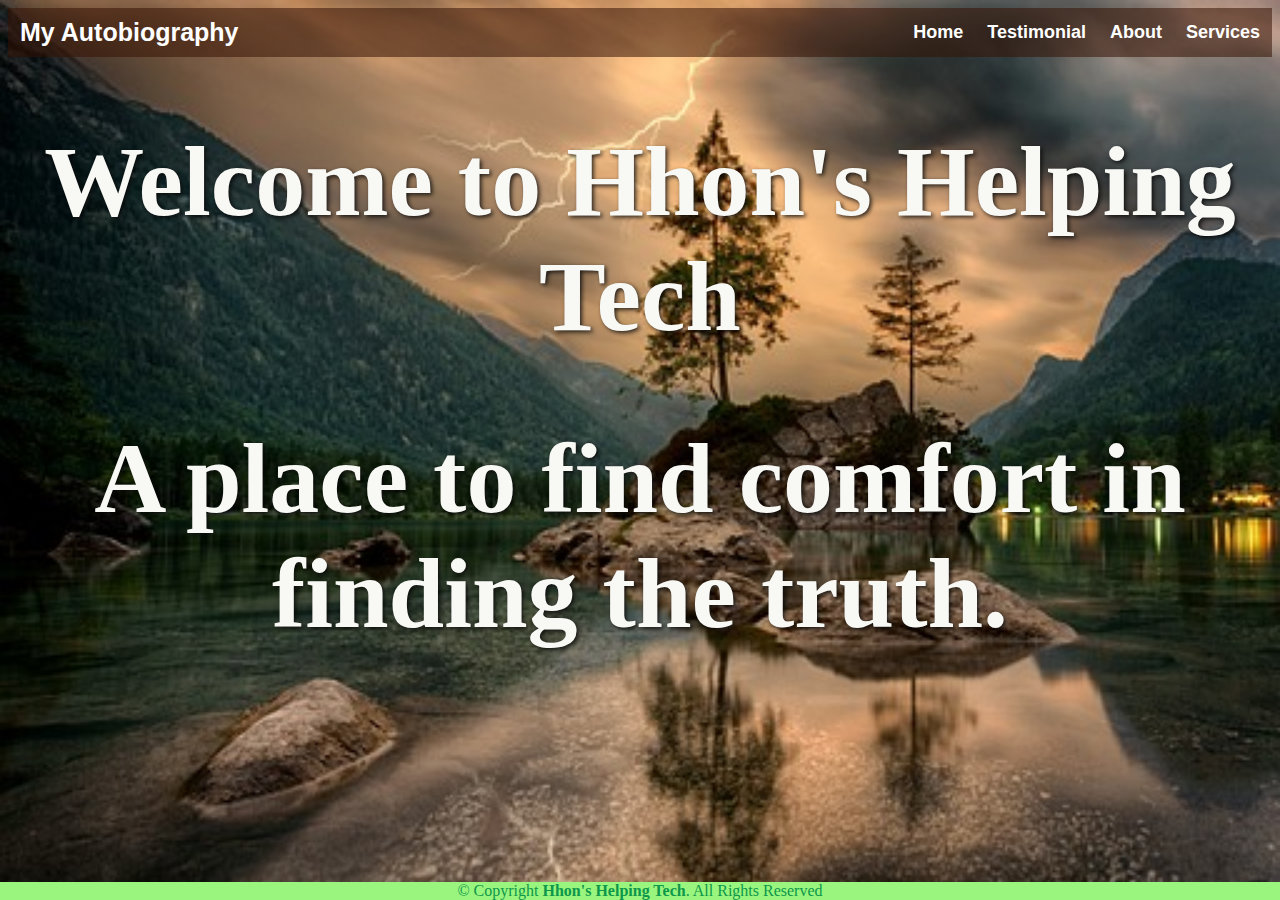
<file: index.html>
<head>
    <title>My Autobiography </title>
    <link rel="stylesheet" type="text/css" href="style.css" media="screen">
</head>


<body data-new-gr-c-s-check-loaded="14.1195.0" data-gr-ext-installed="">
    <header>
        <div class="header">
            <div class="header-Left">
                <a href="index.html" class="logo">My Autobiography</a>
            </div>
            <div class="header-Right">
                <a class="active" href="index.html">Home</a>
                <a href="testimonial.html">Testimonial</a>
                <a href="about.html">About</a>
                <a href="services.html">Services</a>
            </div>
        </div>

    </header>
    <section>
        <h1>Welcome to Hhon's Helping Tech</h1>
        <h1 > A place to find comfort in finding the truth.</h1>

    </section>

    <footer class="">
        <div class="footer">
            © Copyright <strong><span>Hhon's Helping Tech</span></strong>. All Rights Reserved
        </div>
    </footer>



</body>
</file>
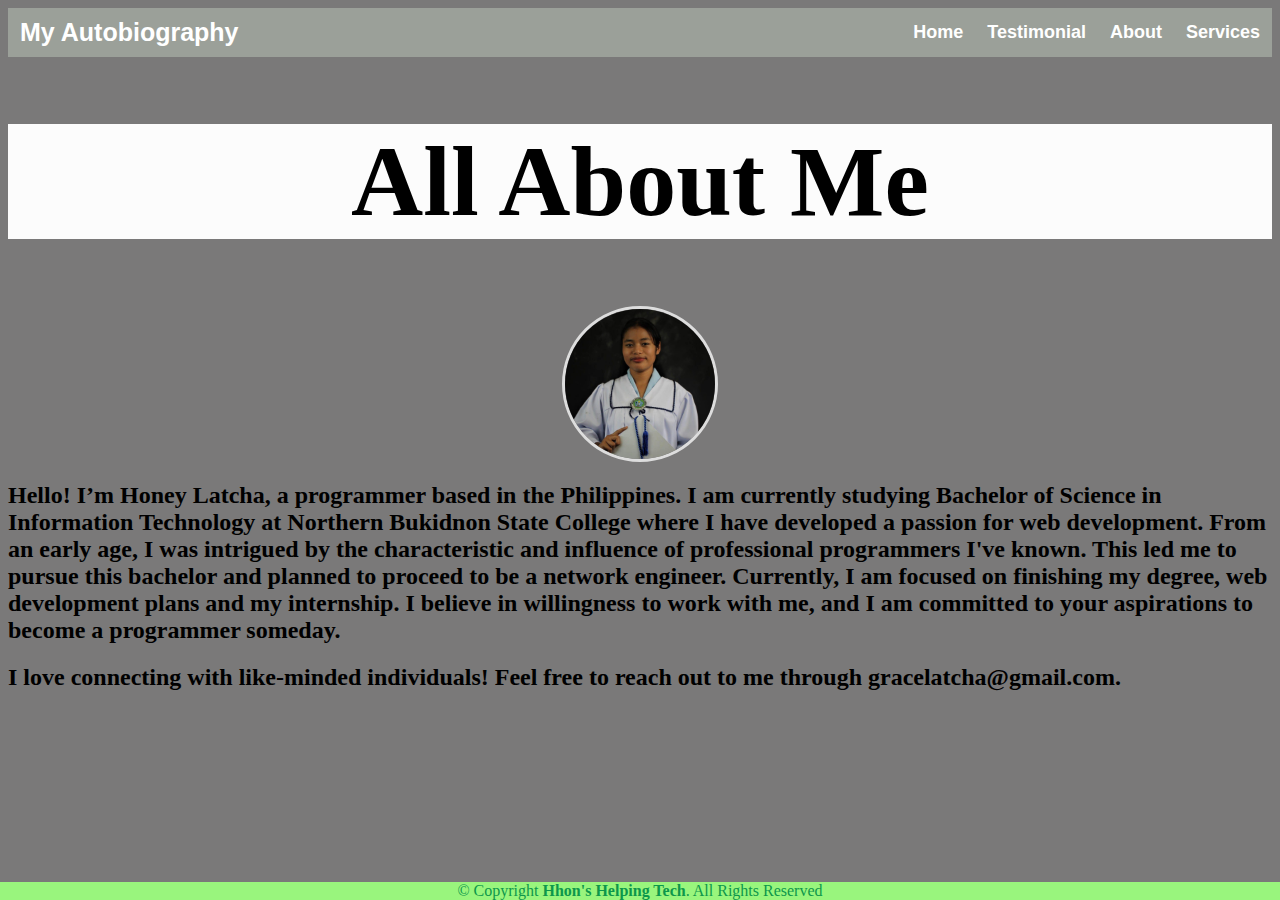
<file: about.html>
<head>
    <title>My Autobiography </title>
    <link rel="stylesheet" type="text/css" href="about/style.css" media="screen">
</head>


<body data-new-gr-c-s-check-loaded="14.1195.0" data-gr-ext-installed="">
    <header>
        <div class="header">
            <div class="header-Left">
                <a href="index.html" class="logo">My Autobiography</a>
            </div>
            <div class="header-Right">
                <a class="active" href="index.html">Home</a>
                <a href="testimonial.html">Testimonial</a>
                <a href="about.html">About</a>
                <a href="services.html">Services</a>
            </div>

        </div>

    </header>
    <section>
        <h1>All About Me</h1>

        <div class="profile-image">
            <img src="about/img/hhon.jpg" alt="Honey Latcha" class="profile-picture">
        </div>

        <h2> Hello! I’m Honey Latcha, a programmer based in the Philippines. I am currently studying Bachelor of Science
            in Information Technology at Northern Bukidnon State College where I have developed a passion for web
            development.
            From an early age, I was intrigued by the characteristic and influence of professional programmers I've
            known. This led me to pursue this bachelor and planned to proceed to be a network engineer.
            Currently, I am focused on finishing my degree, web development plans and my internship. I believe in
            willingness to work with me, and I am committed to your aspirations to become a programmer someday.</h2>
        <h2>I love connecting with like-minded individuals! Feel free to reach out to me through gracelatcha@gmail.com.
        </h2>
    </section>

    <footer class="">
        <div class="footer">
            © Copyright <strong><span>Hhon's Helping Tech</span></strong>. All Rights Reserved
        </div>
    </footer>



</body>
</file>
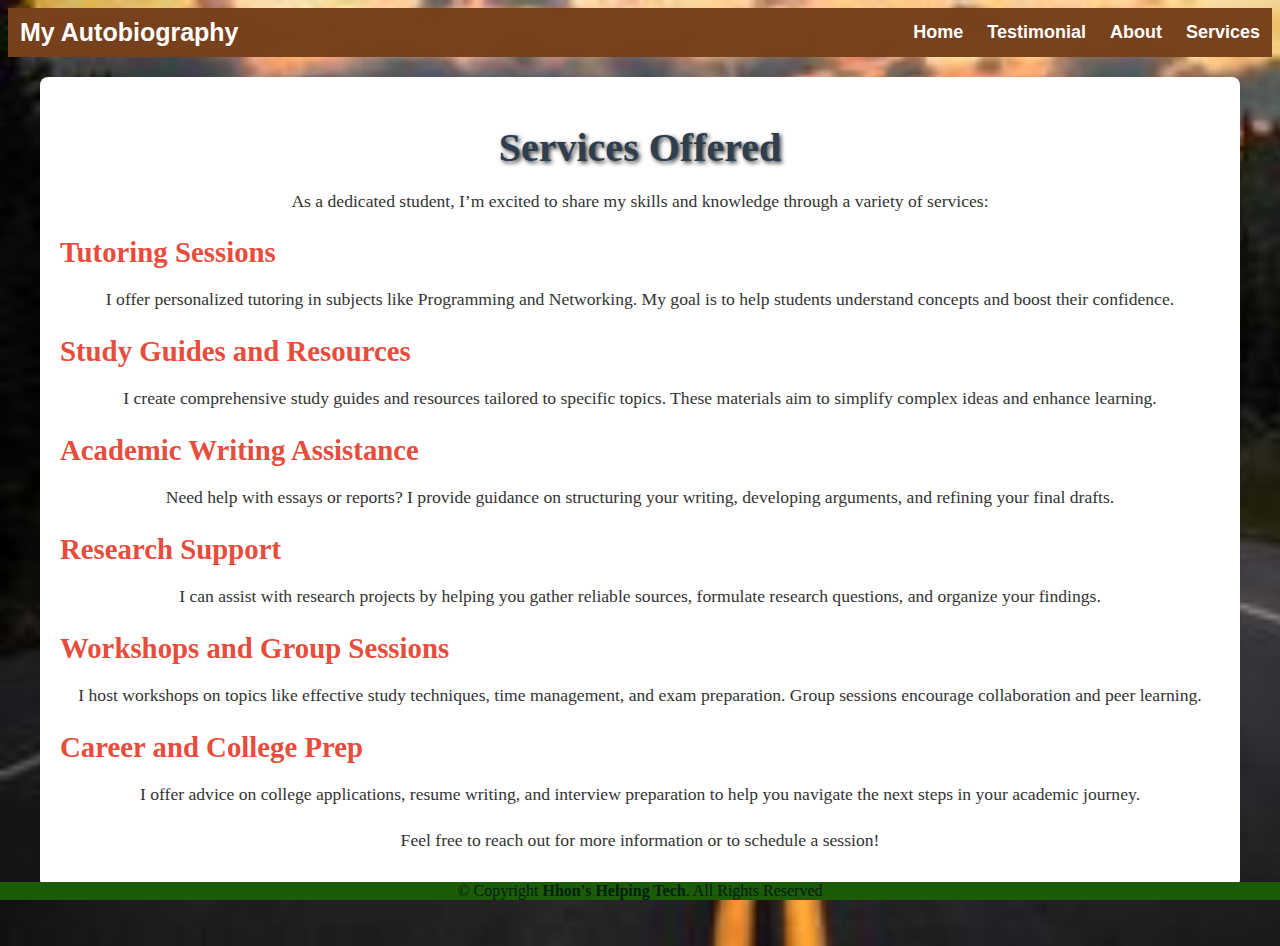
<file: services.html>
<head>
    <title>My Autobiography </title>
    <link rel="stylesheet" type="text/css" href="services/style.css" media="screen">
</head>


<body data-new-gr-c-s-check-loaded="14.1195.0" data-gr-ext-installed="">
    <header>
        <div class="header">
            <div class="header-Left">
                <a href="index.html" class="logo">My Autobiography</a>
            </div>
            <div class="header-Right">
                <a class="active" href="index.html">Home</a>
                <a href="testimonial.html">Testimonial</a>
                <a href="about.html">About</a>
                <a href="services.html">Services</a>
            </div>
        </div>

    </header>
    <main>
        <section class="services">
            <h1>Services Offered</h1>
            <p>As a dedicated student, I’m excited to share my skills and knowledge through a variety of services:</p>

            <ul>
                <li>
                    <h2>Tutoring Sessions</h2>
                    <p>I offer personalized tutoring in subjects like Programming and Networking. My goal is to help
                        students understand concepts and boost their confidence.</p>
                </li>

                <li>
                    <h2>Study Guides and Resources</h2>
                    <p>I create comprehensive study guides and resources tailored to specific topics. These materials
                        aim to simplify complex ideas and enhance learning.</p>
                </li>

                <li>
                    <h2>Academic Writing Assistance</h2>
                    <p>Need help with essays or reports? I provide guidance on structuring your writing, developing
                        arguments, and refining your final drafts.</p>
                </li>

                <li>
                    <h2>Research Support</h2>
                    <p>I can assist with research projects by helping you gather reliable sources, formulate research
                        questions, and organize your findings.</p>
                </li>

                <li>
                    <h2>Workshops and Group Sessions</h2>
                    <p>I host workshops on topics like effective study techniques, time management, and exam
                        preparation. Group sessions encourage collaboration and peer learning.</p>
                </li>

                <li>
                    <h2>Career and College Prep</h2>
                    <p>I offer advice on college applications, resume writing, and interview preparation to help you
                        navigate the next steps in your academic journey.</p>
                </li>
            </ul>

            <p>Feel free to reach out for more information or to schedule a session!</p>
        </section>
    </main>

    <footer class="">
        <div class="footer">
            © Copyright <strong><span>Hhon's Helping Tech</span></strong>. All Rights Reserved
        </div>
    </footer>



</body>
</file>
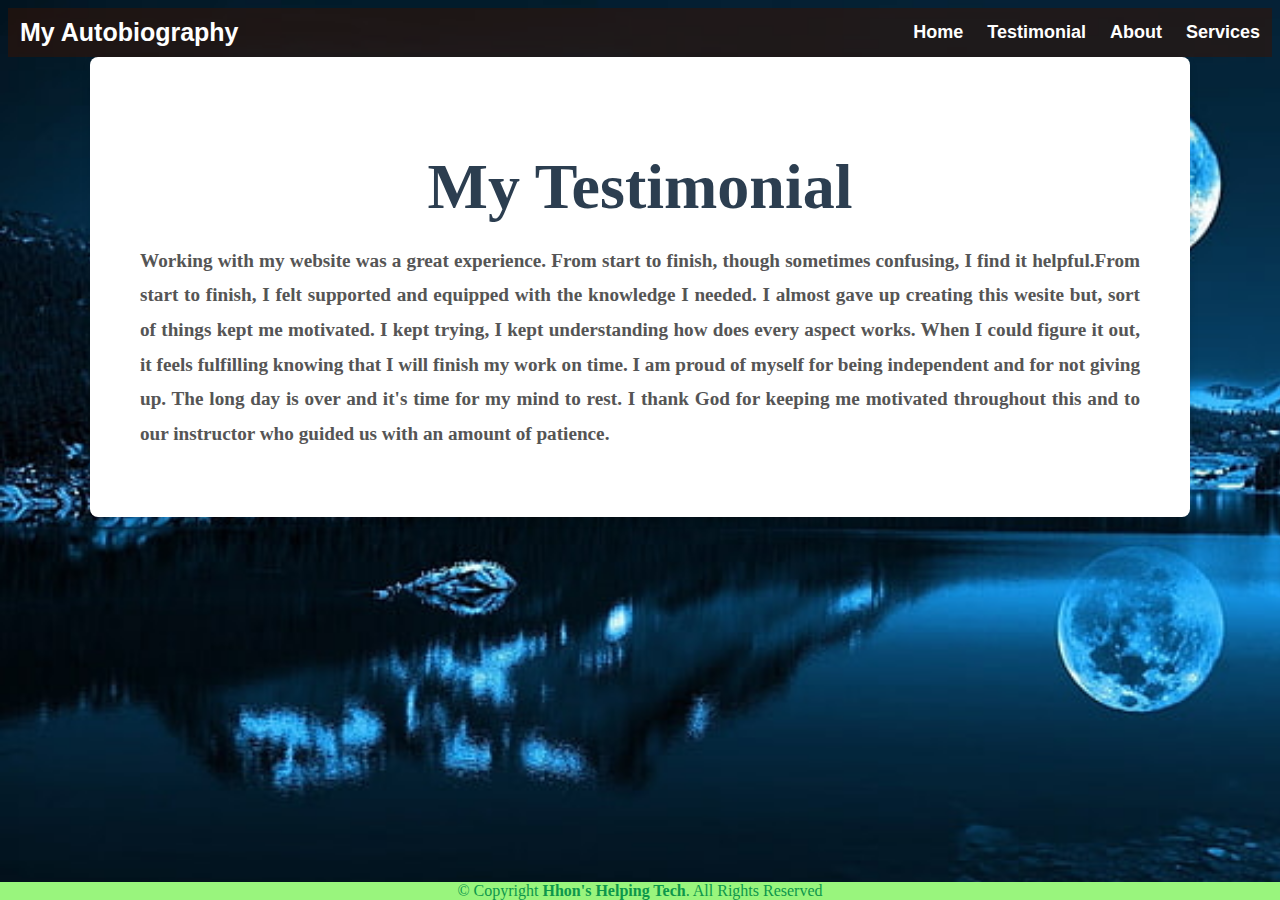
<file: testimonial.html>
<head>
    <title>My Autobiography </title>
    <link rel="stylesheet" type="text/css" href="testimonial/style.css" media="screen">
</head>


<body data-new-gr-c-s-check-loaded="14.1195.0" data-gr-ext-installed="">
    <header>
        <div class="header">
            <div class="header-Left">
                <a href="index.html" class="logo">My Autobiography</a>
            </div>
            <div class="header-Right">
                <a class="active" href="index.html">Home</a>
                <a href="testimonial.html">Testimonial</a>
                <a href="about.html">About</a>
                <a href="services.html">Services</a>
            </div>
        </div>

    </header>
    <section>
        <h1>My Testimonial</h1>
        <h2>Working with my website was a great experience. From start to finish, though sometimes confusing, I find it
            helpful.From start to finish, I felt supported and equipped with the knowledge I needed.
            I almost gave up creating this wesite but, sort of things kept me motivated. I kept trying, I kept
            understanding how does every aspect works. When I could figure it out, it feels fulfilling knowing that I
            will finish my work on time. I am proud of myself for being independent and for not giving up. The long day
            is over and it's time for my mind to rest. I thank God for keeping me motivated throughout this and to our
            instructor who guided us with an amount of patience.</h2>

    </section>

    <footer class="">
        <div class="footer">
            © Copyright <strong><span>Hhon's Helping Tech</span></strong>. All Rights Reserved
        </div>
    </footer>



</body>
</file>
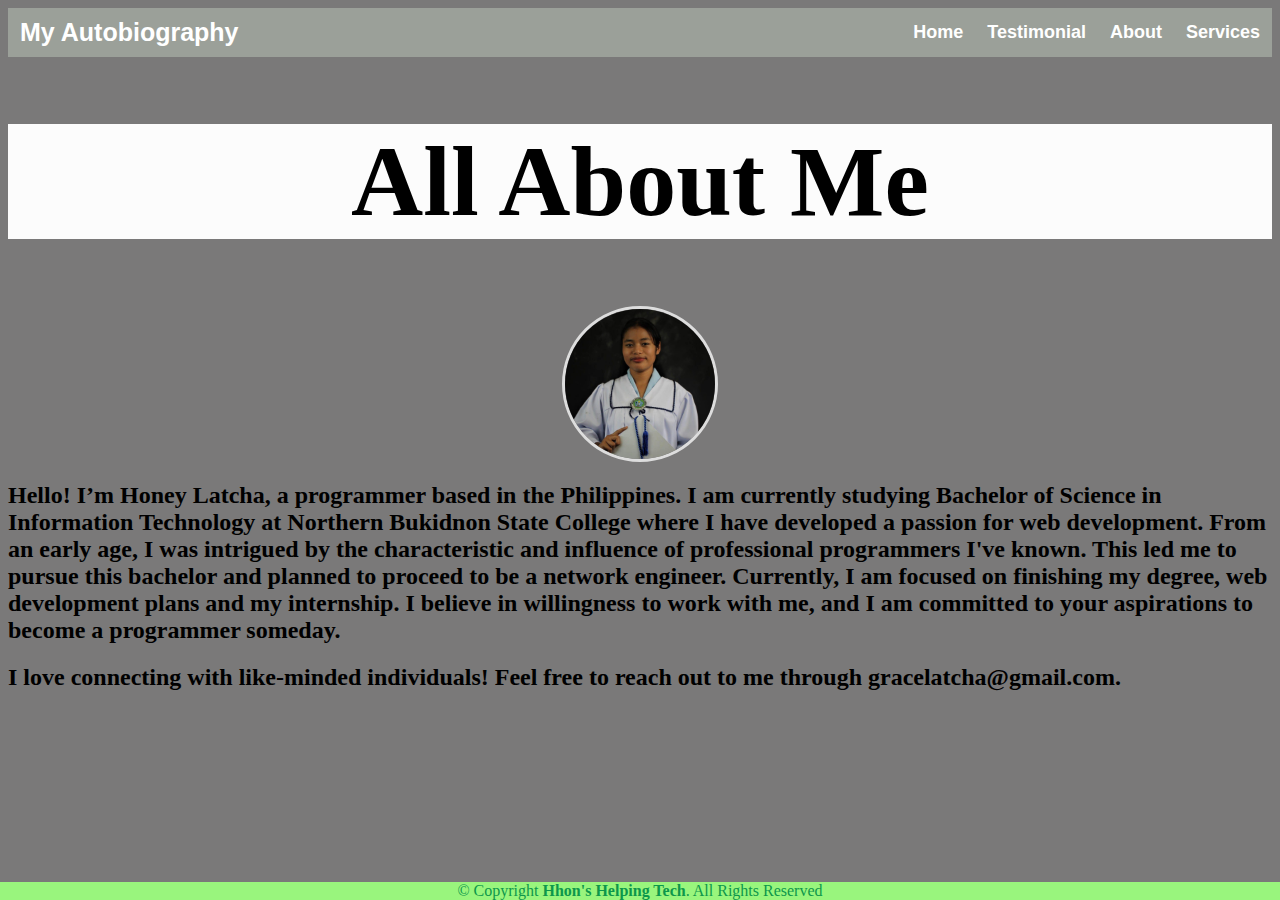
<file: about/about.html>
<head>
    <title>My Autobiography </title>
    <link rel="stylesheet" type="text/css" href="style.css" media="screen">
</head>


<body data-new-gr-c-s-check-loaded="14.1195.0" data-gr-ext-installed="">
    <header>
        <div class="header">
            <div class="header-Left">
                <a href="index.html" class="logo">My Autobiography</a>
            </div>
            <div class="header-Right">
                <a class="active" href="index.html">Home</a>
                <a href="testimonial/testimonial.html">Testimonial</a>
                <a href="about/about.html">About</a>
                <a href="services/services.html">Services</a>
            </div>

        </div>

    </header>
    <section>
        <h1>All About Me</h1>

        <div class="profile-image">
            <img src="img/hhon.jpg" alt="Honey Latcha" class="profile-picture">
        </div>

        <h2> Hello! I’m Honey Latcha, a programmer based in the Philippines. I am currently studying Bachelor of Science
            in Information Technology at Northern Bukidnon State College where I have developed a passion for web
            development.
            From an early age, I was intrigued by the characteristic and influence of professional programmers I've
            known. This led me to pursue this bachelor and planned to proceed to be a network engineer.
            Currently, I am focused on finishing my degree, web development plans and my internship. I believe in
            willingness to work with me, and I am committed to your aspirations to become a programmer someday.</h2>
        <h2>I love connecting with like-minded individuals! Feel free to reach out to me through gracelatcha@gmail.com.
        </h2>
    </section>

    <footer class="">
        <div class="footer">
            © Copyright <strong><span>Hhon's Helping Tech</span></strong>. All Rights Reserved
        </div>
    </footer>



</body>
</file>
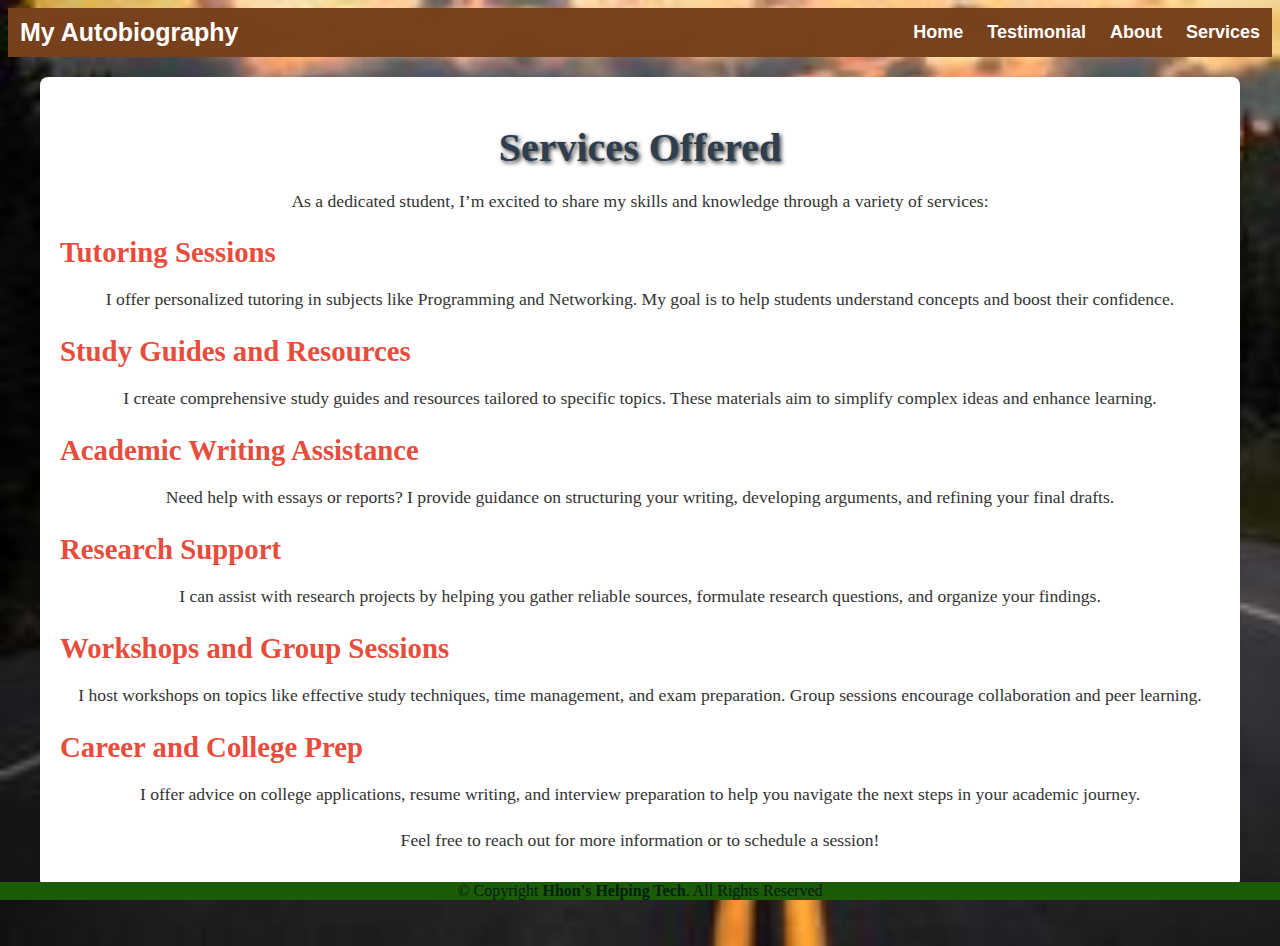
<file: services/services.html>
<head>
    <title>My Autobiography </title>
    <link rel="stylesheet" type="text/css" href="style.css" media="screen">
</head>


<body data-new-gr-c-s-check-loaded="14.1195.0" data-gr-ext-installed="">
    <header>
        <div class="header">
            <div class="header-Left">
                <a href="index.html" class="logo">My Autobiography</a>
            </div>
            <div class="header-Right">
                <a class="active" href="index.html">Home</a>
                <a href="testimonial/testimonial.html">Testimonial</a>
                <a href="about/about.html">About</a>
                <a href="services/services.html">Services</a>
            </div>
        </div>

    </header>
    <main>
        <section class="services">
            <h1>Services Offered</h1>
            <p>As a dedicated student, I’m excited to share my skills and knowledge through a variety of services:</p>

            <ul>
                <li>
                    <h2>Tutoring Sessions</h2>
                    <p>I offer personalized tutoring in subjects like Programming and Networking. My goal is to help
                        students understand concepts and boost their confidence.</p>
                </li>

                <li>
                    <h2>Study Guides and Resources</h2>
                    <p>I create comprehensive study guides and resources tailored to specific topics. These materials
                        aim to simplify complex ideas and enhance learning.</p>
                </li>

                <li>
                    <h2>Academic Writing Assistance</h2>
                    <p>Need help with essays or reports? I provide guidance on structuring your writing, developing
                        arguments, and refining your final drafts.</p>
                </li>

                <li>
                    <h2>Research Support</h2>
                    <p>I can assist with research projects by helping you gather reliable sources, formulate research
                        questions, and organize your findings.</p>
                </li>

                <li>
                    <h2>Workshops and Group Sessions</h2>
                    <p>I host workshops on topics like effective study techniques, time management, and exam
                        preparation. Group sessions encourage collaboration and peer learning.</p>
                </li>

                <li>
                    <h2>Career and College Prep</h2>
                    <p>I offer advice on college applications, resume writing, and interview preparation to help you
                        navigate the next steps in your academic journey.</p>
                </li>
            </ul>

            <p>Feel free to reach out for more information or to schedule a session!</p>
        </section>
    </main>

    <footer class="">
        <div class="footer">
            © Copyright <strong><span>Hhon's Helping Tech</span></strong>. All Rights Reserved
        </div>
    </footer>



</body>
</file>
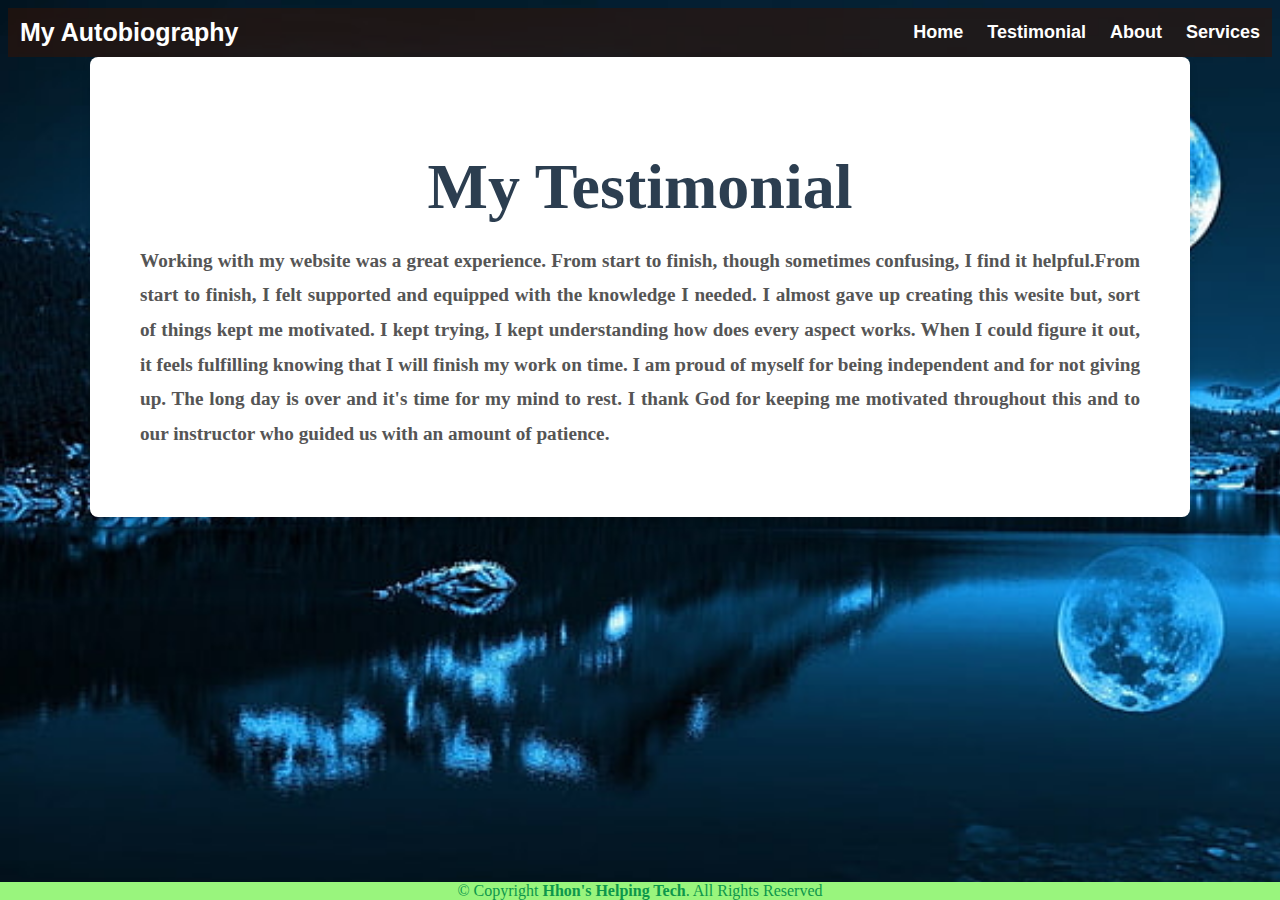
<file: testimonial/testimonial.html>
<head>
    <title>My Autobiography </title>
    <link rel="stylesheet" type="text/css" href="style.css" media="screen">
</head>


<body data-new-gr-c-s-check-loaded="14.1195.0" data-gr-ext-installed="">
    <header>
        <div class="header">
            <div class="header-Left">
                <a href="index.html" class="logo">My Autobiography</a>
            </div>
            <div class="header-Right">
                <a class="active" href="index.html">Home</a>
                <a href="testimonial/testimonial.html">Testimonial</a>
                <a href="about/about.html">About</a>
                <a href="services/services.html">Services</a>
            </div>
        </div>

    </header>
    <section>
        <h1>My Testimonial</h1>
        <h2>Working with my website was a great experience. From start to finish, though sometimes confusing, I find it
            helpful.From start to finish, I felt supported and equipped with the knowledge I needed.
            I almost gave up creating this wesite but, sort of things kept me motivated. I kept trying, I kept
            understanding how does every aspect works. When I could figure it out, it feels fulfilling knowing that I
            will finish my work on time. I am proud of myself for being independent and for not giving up. The long day
            is over and it's time for my mind to rest. I thank God for keeping me motivated throughout this and to our
            instructor who guided us with an amount of patience.</h2>

    </section>

    <footer class="">
        <div class="footer">
            © Copyright <strong><span>Hhon's Helping Tech</span></strong>. All Rights Reserved
        </div>
    </footer>



</body>
</file>
<file: style.css>
body {
    background-image: url("img/nature.jpg");
    background-repeat: no-repeat;
    background-size: cover;
}

h1 {
    color: rgb(60, 179, 113), rgb(238, 238, 248);
    text-align: center;
    font-family: Cambria, Cochin, Georgia, Times, 'Times New Roman', serif;
    font-size: 100px;
}

.header {
    overflow: hidden;
    background-color: rgba(53, 19, 3, 0.541);
    /*padding: 20px 10px;*/
}

.header img {
    height: 50px;
    width: 50px;
}

/* Style the header links */
.header a {
    float: left;
    color: rgb(255, 255, 255);
    text-align: center;
    padding: 12px;
    text-decoration: none;
    font-size: 18px;
    line-height: 25px;
    border-radius: 4px;
    font-family: Arial, Helvetica, sans-serif;
    font-weight: bold;
}

/* Style the logo link (notice that we set the same value of line-height and font-size to prevent the header to increase when the font gets bigger */
.header a.logo {
    font-size: 25px;
    font-weight: bold;
    font-family: Arial, Helvetica, sans-serif;
}

/* Change the background color on mouse-over */
.header a:hover {
    background-color: rgb(10, 5, 1);
    color: White;
}

.header a.active {
    color: white;
}

/* Float the link section to the right */
.header-Right {
    float: right;
}

.footer {
    position: fixed;
    left: 0;
    bottom: 0;
    width: 100%;
    background-color: rgb(153, 245, 125);
    color: rgb(13, 151, 75);
    text-align: center;
}

#content {
    color: maroon;
    text-align: justify;
    font-family: Cambria, Cochin, Georgia, Times, 'Times New Roman', serif;
    font-size: 75px;
}

h1 {
    color: white;
    text-shadow: 2px 2px 4px rgba(7, 7, 7, 0.815);

}

h1 {
    color: rgb(248, 248, 245);
    text-shadow: 2px 2px 4px rgba(7, 7, 7, 0.815);

}
</file>
<file: about/style.css>
body {
    
    background-color: rgb(122, 121, 121);
    background-repeat: no-repeat;
    background-size: cover;
}

h1 {
    color: rgb(88, 86, 86), rgb(241, 241, 247);
    background-color: rgb(252, 252, 252);
    text-align: center;
    font-family: Cambria, Cochin, Georgia, Times, 'Times New Roman', serif;
    font-size: 100px;
}

.header {
    overflow: hidden;
    background-color: rgb(155, 160, 153);
    /*padding: 20px 10px;*/
}

.header img {
    height: 50px;
    width: 50px;
}

/* Style the header links */
.header a {
    float: left;
    color: white;
    text-align: center;
    padding: 12px;
    text-decoration: none;
    font-size: 18px;
    line-height: 25px;
    border-radius: 4px;
    font-family: Arial, Helvetica, sans-serif;
    font-weight: bold;
}

/* Style the logo link (notice that we set the same value of line-height and font-size to prevent the header to increase when the font gets bigger */
.header a.logo {
    font-size: 25px;
    font-weight: bold;
    font-family: Arial, Helvetica, sans-serif;
}

/* Change the background color on mouse-over */
.header a:hover {
    background-color: rgb(10, 10, 10);
    color: White;
}

.header a.active {
    color: white;
}

/* Float the link section to the right */
.header-Right {
    float: right;
}

.footer {
    position: fixed;
    left: 0;
    bottom: 0;
    width: 100%;
    background-color: rgb(153, 245, 125);
    color: rgb(13, 151, 75);
    text-align: center;
}

#content {
    color: maroon;
    text-align: justify;
    font-family: Cambria, Cochin, Georgia, Times, 'Times New Roman', serif;
    font-size: 75px;
}

.profile-image {
    text-align: center;
    margin-bottom: 20px;
}

.profile-picture {
    width: 150px;
    height: 150px;
    border-radius: 50%;
    object-fit: cover;
    border: 3px solid #ddd;
}
</file>
<file: services/style.css>
body {
    background-image: url("img/road_asphalt_marking_130996_300x188.jpg");
    background-repeat: no-repeat;
    background-size: cover;
}

h1 {
    color: rgb(60, 179, 113), blue;
    text-shadow: 2px 2px 4px rgba(7, 7, 7, 0.815);
    text-align: center;
    font-family: Cambria, Cochin, Georgia, Times, 'Times New Roman', serif;
    font-size: 100px;
}

.header {
    overflow: hidden;
    background-color: rgba(119, 65, 28, 0.993);
    /*padding: 20px 10px;*/
}

.header img {
    height: 50px;
    width: 50px;
}


/* Style the header links */
.header a {
    float: left;
    color: white;
    text-align: center;
    padding: 12px;
    text-decoration: none;
    font-size: 18px;
    line-height: 25px;
    border-radius: 4px;
    font-family: Arial, Helvetica, sans-serif;
    font-weight: bold;
}

/* Style the logo link (notice that we set the same value of line-height and font-size to prevent the header to increase when the font gets bigger */
.header a.logo {
    font-size: 25px;
    font-weight: bold;
    font-family: Arial, Helvetica, sans-serif;
}

/* Change the background color on mouse-over */
.header a:hover {
    background-color: rgb(10, 5, 1);
    color: White;
}

.header a.active {
    color: white;
}

/* Float the link section to the right */
.header-Right {
    float: right;
}

.footer {
    position: fixed;
    left: 0;
    bottom: 0;
    width: 100%;
    background-color: rgb(28, 92, 9);
    color: rgb(2, 32, 16);
    text-align: center;
}

#content {
    color: maroon;
    text-align: justify;
    font-family: Cambria, Cochin, Georgia, Times, 'Times New Roman', serif;
    font-size: 75px;
}

main {
    padding: 20px 0;
    max-width: 1200px;
    margin: 0 auto;
    padding: 20px;
}

.services {
    background-color: #fff;
    padding: 20px;
    box-shadow: 0 4px 8px rgba(0, 0, 0, 0.1); /* Add shadow for depth */
    border-radius: 8px; /* Rounded corners */
    margin-bottom: 30px;
}

h1 {
    font-size: 2.5rem;
    color: #2c3e50;
    margin-bottom: 20px;
    text-align: center;
}

h2 {
    font-size: 1.8rem;
    color: #e74c3c; /* Red color for service headings */
    margin-bottom: 10px;
}

h3 {
    font-size: 1rem;
    color: #555; /* Slightly lighter color for descriptions */
    margin-bottom: 15px;
}

ul {
    list-style-type: none;
    padding-left: 0;
}

li {
    margin-bottom: 25px; /* Spacing between services */
}

ul li h2 {
    margin-bottom: 8px;
}

ul li p {
    font-size: 1.1rem;
    color: #333;
    margin-bottom: 10px;
}

.services p {
    font-size: 1.1rem;
    color: #333;
    text-align: center;
    margin-top: 20px;
}
</file>
<file: testimonial/style.css>
body {
    background-image: url("img/lake-blue-moonlight-moon-wallpaper-preview.jpg");
    background-repeat: no-repeat;
    background-size: cover;
}

h1 {
    color: rgb(60, 179, 113), blue;
    text-align: center;
    font-family: Cambria, Cochin, Georgia, Times, 'Times New Roman', serif;
    font-size: 100px;
}

.header {
    overflow: hidden;
    background-color: rgba(53, 19, 3, 0.541);
    /*padding: 20px 10px;*/
}

.header img {
    height: 50px;
    width: 50px;
}

/* Style the header links */
.header a {
    float: left;
    color: white;
    text-align: center;
    padding: 12px;
    text-decoration: none;
    font-size: 18px;
    line-height: 25px;
    border-radius: 4px;
    font-family: Arial, Helvetica, sans-serif;
    font-weight: bold;
}

/* Style the logo link (notice that we set the same value of line-height and font-size to prevent the header to increase when the font gets bigger */
.header a.logo {
    font-size: 25px;
    font-weight: bold;
    font-family: Arial, Helvetica, sans-serif;
}

/* Change the background color on mouse-over */
.header a:hover {
    background-color: rgb(10, 5, 1);
    color: White;
}

.header a.active {
    color: white;
}

/* Float the link section to the right */
.header-Right {
    float: right;
}

.footer {
    position: fixed;
    left: 0;
    bottom: 0;
    width: 100%;
    background-color: rgb(153, 245, 125);
    color: rgb(13, 151, 75);
    text-align: center;
}

#content {
    color: maroon;
    text-align: justify;
    font-family: Cambria, Cochin, Georgia, Times, 'Times New Roman', serif;
    font-size: 75px;
}

section {
    padding: 50px;
    max-width: 1000px;
    margin: 0 auto;
    background-color: #fff;
    border-radius: 8px;
    box-shadow: 0 4px 8px rgba(0, 0, 0, 0.1);
}

h1 {
    font-size: 4rem;
    color: #2c3e50;
    text-align: center;
    margin-bottom: 20px;
}

h2 {
    font-size: 1.2rem;
    color: #555;
    line-height: 1.8;
    margin-top: 20px;
    text-align: justify; 
}
</file>
